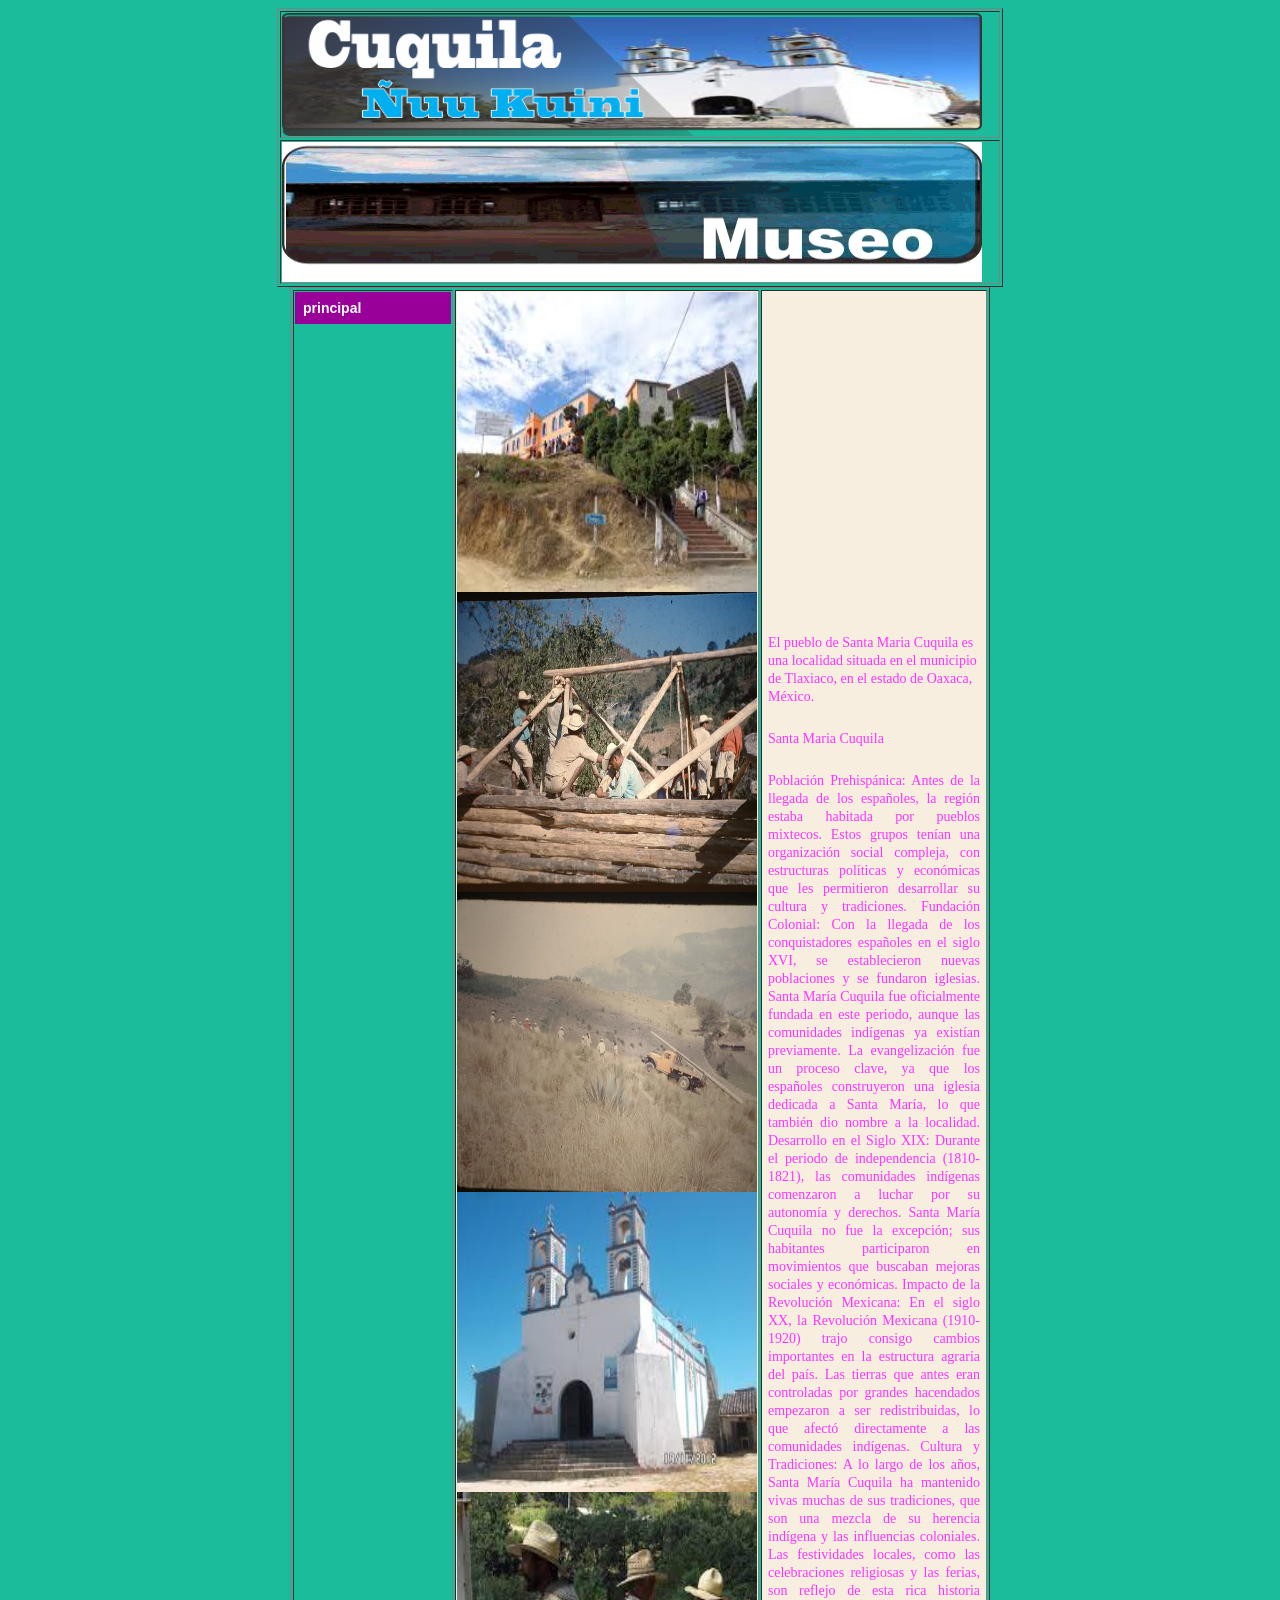
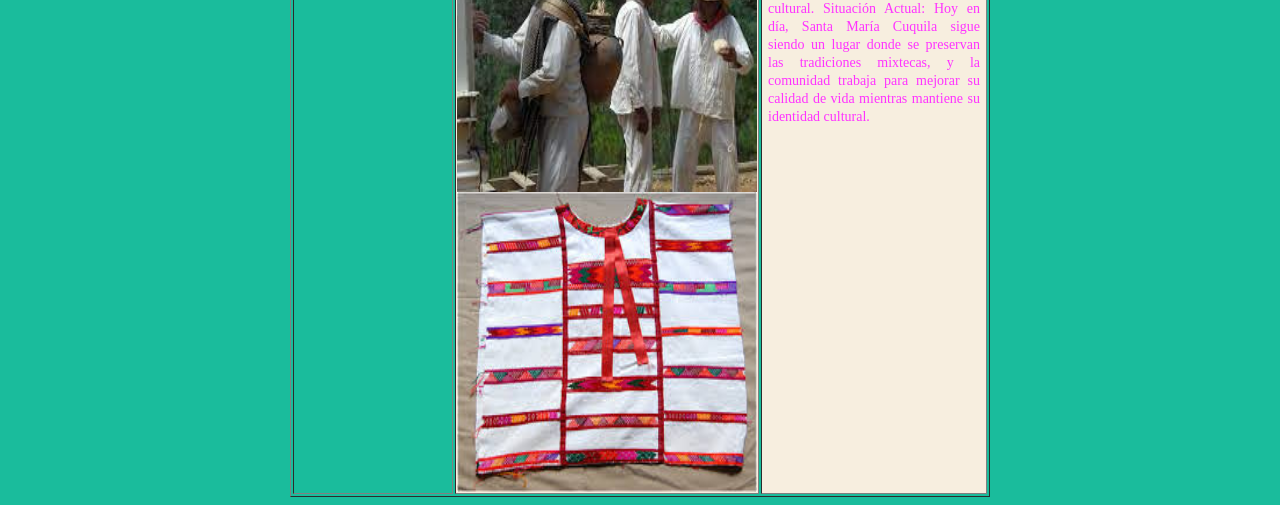
<file: historia.html>
<!DOCTYPE html PUBLIC "-//W3C//DTD XHTML 1.0 Transitional//EN" "http://www.w3.org/TR/xhtml1/DTD/xhtml1-transitional.dtd">
<html xmlns="http://www.w3.org/1999/xhtml">
<head>
<meta http-equiv="Content-Type" content="text/html; charset=utf-8" />
<title> Santa Maria Cuquila</title>
<link href="cruzlo_miguel_602_mis_estilos.css" rel="stylesheet" type="text/css" />
</head>

<body bgcolor="#1ABC9C">
 
<table align="center" width="726" border="1">
  <tr>
    <td height="90"><img src="FOTOP.png" width="700" height="123" alt="Santa Maria Cuquila" /></td>
  </tr>
   <td height="24"><img src="CRUZLO_MIGUEL_BANNER.gif" width="700" height="140" alt="banner_imagen"/></td>
</table>

<table align="center" width="700" border="1">
  <tr>
    <td width="140" valign="top" bgcolor="#1ABC9C"><a href="index.html" class="navegacion">principal</a>
    <td width="300" align="center" valign="middle" bgcolor="#f7eedf"><img src="palasio.jpg" width="300" height="300" alt="foto" /><img src="construccion.jpg" width="300" height="300"alt="foto" /><img src="trabajadores.jpg" width="300" height="300"alt="foto" /><img src="iglesia.jpg" width="300" height="300"alt="foto" /><table align="center" width="300">
  
</table>
<img src="vhombres.jpg" width="300" height="300" alt="foto" /><img src="artesanias.jpg" width="300" height="300"alt="foto" /></td>
    <td width="266" bgcolor="#f7eedf"><p>El pueblo de Santa Maria Cuquila es una localidad situada en el municipio de Tlaxiaco, en el estado de Oaxaca, México. </p>



                <p align="justify">Santa Maria Cuquila</p>

<p align="justify">Población Prehispánica: Antes de la llegada de los españoles, la región estaba habitada por pueblos mixtecos. Estos grupos tenían una organización social compleja, con estructuras políticas y económicas que les permitieron desarrollar su cultura y tradiciones.

Fundación Colonial: Con la llegada de los conquistadores españoles en el siglo XVI, se establecieron nuevas poblaciones y se fundaron iglesias. Santa María Cuquila fue oficialmente fundada en este periodo, aunque las comunidades indígenas ya existían previamente. La evangelización fue un proceso clave, ya que los españoles construyeron una iglesia dedicada a Santa María, lo que también dio nombre a la localidad.

Desarrollo en el Siglo XIX: Durante el periodo de independencia (1810-1821), las comunidades indígenas comenzaron a luchar por su autonomía y derechos. Santa María Cuquila no fue la excepción; sus habitantes participaron en movimientos que buscaban mejoras sociales y económicas.

Impacto de la Revolución Mexicana: En el siglo XX, la Revolución Mexicana (1910-1920) trajo consigo cambios importantes en la estructura agraria del país. Las tierras que antes eran controladas por grandes hacendados empezaron a ser redistribuidas, lo que afectó directamente a las comunidades indígenas.

Cultura y Tradiciones: A lo largo de los años, Santa María Cuquila ha mantenido vivas muchas de sus tradiciones, que son una mezcla de su herencia indígena y las influencias coloniales. Las festividades locales, como las celebraciones religiosas y las ferias, son reflejo de esta rica historia cultural.

Situación Actual: Hoy en día, Santa María Cuquila sigue siendo un lugar donde se preservan las tradiciones mixtecas, y la comunidad trabaja para mejorar su calidad de vida mientras mantiene su identidad cultural.</p>
                   

</p></td>
  </tr>
</table>



</body>
</html>
</file>
<file: cruzlo_miguel_602_mis_estilos.css>
@charset "utf-8";
/* CSS Document */
p{
	font-family: "Comic Sans MS",cursive;
	font-size: 14px;
	color: #F3F;
	line-height: 18px;
	padding: 5px;
}

.negritas{
	font-family: Verdana, Geneva, sans-serif;
	font-size: 11px;
	line-height: 18px;
	font-weight: bold;
	color:#99900;
}

.navegacion{
	font-family: Verdana, Geneva, sans-serif;
	font-size: 14px;
	color: #FFF;
	font-style: normal;
	font-weight: bold;
	text-decoration: none;
	background-color: #90C;
	display: block;
	width: 140px;
	padding: 8px;

}

.navegacion{
	font-family: Verdana, Geneva, sans-serif;
	font-size: 14px;
	color: #FFF;
	font-style: normal;
	font-weight: bold;
	text-decoration: none;
	background-color: #909;
	display: block;
	width: 140px;
	padding: 8px;

}
h1{
	text-align: center;
}

.carrusel{
	display:flex;
	gap:10px;
	justify-content: center;
}
.carrusel ul {
	list-style: none;
	margin: 0;
	padding: 0;
	scroll-behavior: smooth;
	/*max-width: 1040px;*/
	max-width: 510px;
}
.carrusel-fotos {
	background: black;
	display: flex;
	gap: 10px;
	overflow: auto;
	object-fit: contain;
}
.carrusel-fotos img {
	border:  4px solid black;
	width: 300px;
	height: 200px;
}
.carrusel-menu{
	display:none;
}
@media screen and (min-width: 500px) {
	.carrusel-fotos{
		overflow: hidden;
	}
	.carrusel-fotos img {
		width: 500px;
		height: 400px
	}
	.carrusel-menu {
		display: block;
	}
	.carrusel-menu img{
		box-sizing: border-box;
		width: 50px;
		height: 40px;
		border: 5px solid black;

	}
	.carrusel-menu img:hover {
		border:none;
	}
}
</file>
